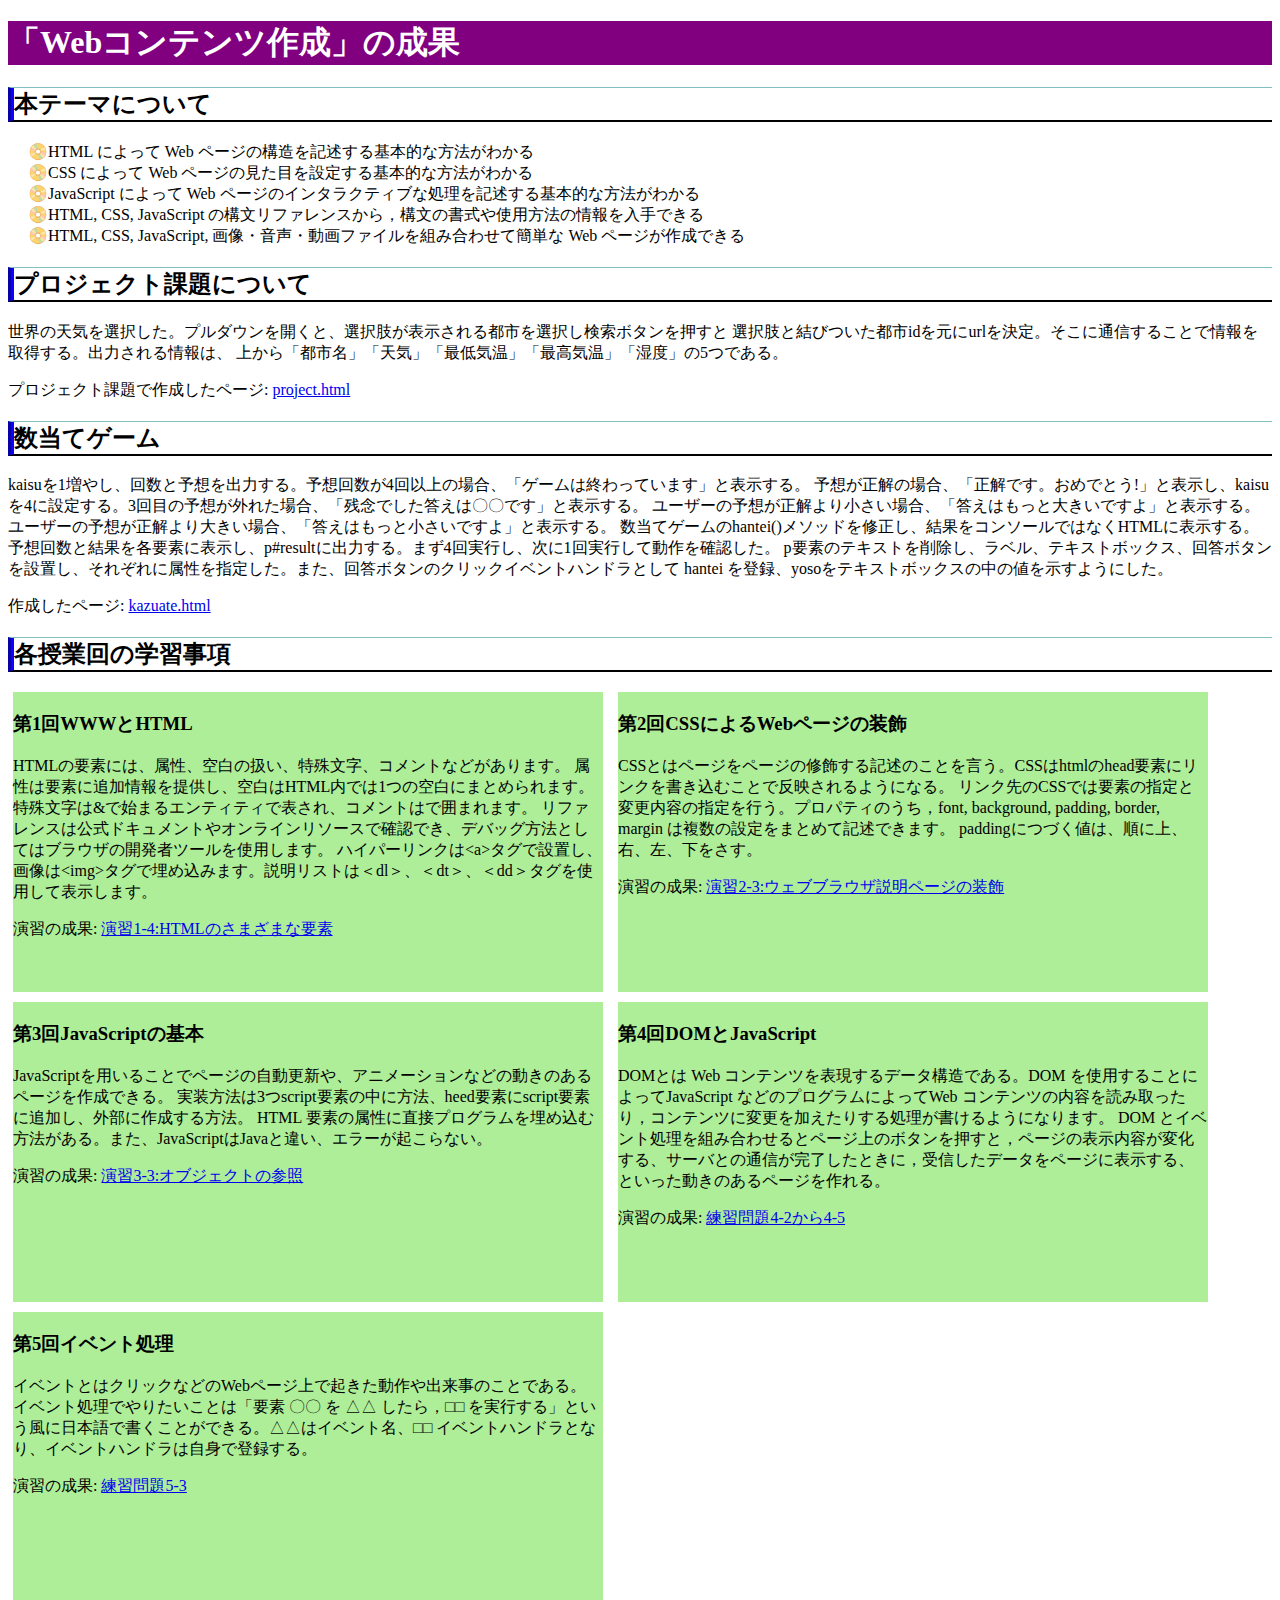
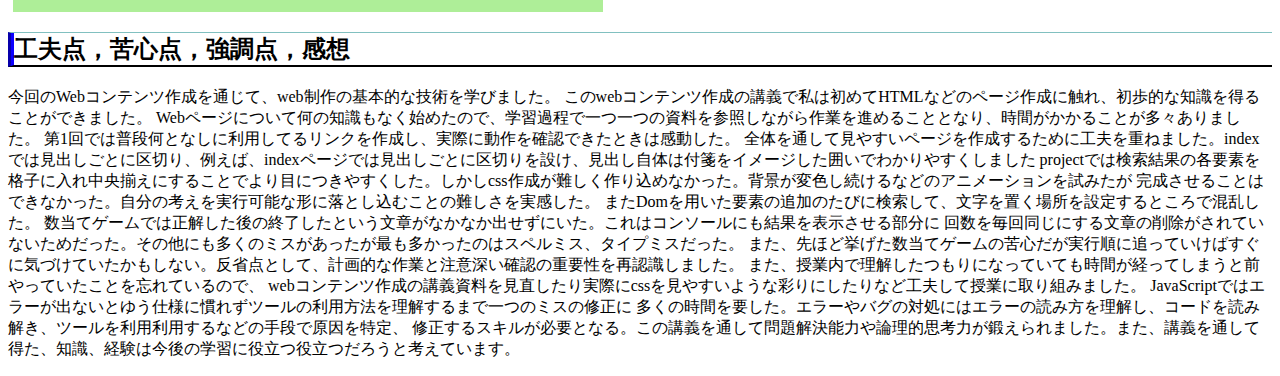
<file: index.html>
<!DOCTYPE html>
<html>
<head>
  <meta charset="utf-8">
  <title>My test page</title>
  <link rel="stylesheet" href="styles.css">
</head>
<body>
  <h1>「Webコンテンツ作成」の成果</h1>
  <h2>本テーマについて</h2>
  <ul>
    <li>HTML によって Web ページの構造を記述する基本的な方法がわかる</li>
    <li>CSS によって Web ページの見た目を設定する基本的な方法がわかる</li>
    <li>JavaScript によって Web ページのインタラクティブな処理を記述する基本的な方法がわかる</li>
    <li>HTML, CSS, JavaScript の構文リファレンスから，構文の書式や使用方法の情報を入手できる</li>
    <li>HTML, CSS, JavaScript, 画像・音声・動画ファイルを組み合わせて簡単な Web ページが作成できる</li>
  </ul>
  
  <h2>プロジェクト課題について</h2>
  <p>
    世界の天気を選択した。プルダウンを開くと、選択肢が表示される都市を選択し検索ボタンを押すと
    選択肢と結びついた都市idを元にurlを決定。そこに通信することで情報を取得する。出力される情報は、
    上から「都市名」「天気」「最低気温」「最高気温」「湿度」の5つである。
  </p>
  <p>プロジェクト課題で作成したページ:
    <a href="https://g384842023.github.io/medialabo/project.html" target="_blank">project.html</a>
  </p>
  
  <h2>数当てゲーム</h2>
  <p>
    kaisuを1増やし、回数と予想を出力する。予想回数が4回以上の場合、「ゲームは終わっています」と表示する。
    予想が正解の場合、「正解です。おめでとう!」と表示し、kaisuを4に設定する。3回目の予想が外れた場合、「残念でした答えは〇〇です」と表示する。
    ユーザーの予想が正解より小さい場合、「答えはもっと大きいですよ」と表示する。ユーザーの予想が正解より大きい場合、「答えはもっと小さいですよ」と表示する。
    数当てゲームのhantei()メソッドを修正し、結果をコンソールではなくHTMLに表示する。
    予想回数と結果を各要素に表示し、p#resultに出力する。まず4回実行し、次に1回実行して動作を確認した。
    p要素のテキストを削除し、ラベル、テキストボックス、回答ボタンを設置し、それぞれに属性を指定した。また、回答ボタンのクリックイベントハンドラとして hantei を登録、yosoをテキストボックスの中の値を示すようにした。
  </p>
  <p>作成したページ:
    <a href="https://g384842023.github.io/medialabo/kazuate.html" target="_blank">kazuate.html</a>
  </p>
  
  <h2>各授業回の学習事項</h2>
  <div id="zentai">
    <div>
      <h3>第1回WWWとHTML</h3>
      <p>
        HTMLの要素には、属性、空白の扱い、特殊文字、コメントなどがあります。
        属性は要素に追加情報を提供し、空白はHTML内では1つの空白にまとめられます。
        特殊文字は&で始まるエンティティで表され、コメントは<!-- -->で囲まれます。
        リファレンスは公式ドキュメントやオンラインリソースで確認でき、デバッグ方法としてはブラウザの開発者ツールを使用します。
        ハイパーリンクは&lt;a&gt;タグで設置し、画像は&lt;img&gt;タグで埋め込みます。説明リストは＜dl＞、＜dt＞、＜dd＞タグを使用して表示します。
      </p>
      <p>演習の成果:
        <a href="https://g384842023.github.io/medialabo/practice-html/elements.html" target="_blank">演習1-4:HTMLのさまざまな要素</a>
      </p>
    </div>
    <div>
      <h3>第2回CSSによるWebページの装飾</h3>
      <p>
        CSSとはページをページの修飾する記述のことを言う。CSSはhtmlのhead要素にリンクを書き込むことで反映されるようになる。
        リンク先のCSSでは要素の指定と変更内容の指定を行う。プロパティのうち，font, background, padding, border, margin は複数の設定をまとめて記述できます。
        paddingにつづく値は、順に上、右、左、下をさす。
      </p>
      <p>演習の成果:
        <a href="https://g384842023.github.io/medialabo/practice-css/browser-intro.html" target="_blank">演習2-3:ウェブブラウザ説明ページの装飾</a>
      </p>
    </div>
    <div>
      <h3>第3回JavaScriptの基本</h3>
      <p>
        JavaScriptを用いることでページの自動更新や、アニメーションなどの動きのあるページを作成できる。
        実装方法は3つscript要素の中に方法、heed要素にscript要素に追加し、外部に作成する方法。
        HTML 要素の属性に直接プログラムを埋め込む方法がある。また、JavaScriptはJavaと違い、エラーが起こらない。
      </p>
      <p>演習の成果:
        <a href="https://g384842023.github.io/medialabo/practice-js/obj-practice.html" target="_blank">演習3-3:オブジェクトの参照</a>
      </p>
    </div>
    <div>
      <h3>第4回DOMとJavaScript</h3>
      <p>
        DOMとは Web コンテンツを表現するデータ構造である。DOM を使用することによってJavaScript などのプログラムによってWeb コンテンツの内容を読み取ったり，コンテンツに変更を加えたりする処理が書けるようになります。
        DOM とイベント処理を組み合わせるとページ上のボタンを押すと，ページの表示内容が変化する、サーバとの通信が完了したときに，受信したデータをページに表示する、といった動きのあるページを作れる。
      </p>
      <p>演習の成果:
        <a href="https://g384842023.github.io/medialabo/practice-dom/dom-exercise.html" target="_blank">練習問題4-2から4-5</a>
      </p>
    </div>
    <div>
      <h3>第5回イベント処理</h3>
      <p>
        イベントとはクリックなどのWebページ上で起きた動作や出来事のことである。
        イベント処理でやりたいことは「要素 〇〇 を △△ したら，□□ を実行する」という風に日本語で書くことができる。△△はイベント名、□□ イベントハンドラとなり、イベントハンドラは自身で登録する。
      </p>
      <p>演習の成果:
        <a href="https://g384842023.github.io/medialabo/practice-event/event-list.html" target="_blank">練習問題5-3</a>
      </p>
    </div>
  </div>
  
  <h2>工夫点，苦心点，強調点，感想</h2>
  <p>
    今回のWebコンテンツ作成を通じて、web制作の基本的な技術を学びました。
    このwebコンテンツ作成の講義で私は初めてHTMLなどのページ作成に触れ、初歩的な知識を得ることができました。
    Webページについて何の知識もなく始めたので、学習過程で一つ一つの資料を参照しながら作業を進めることとなり、時間がかかることが多々ありました。
    第1回では普段何となしに利用してるリンクを作成し、実際に動作を確認できたときは感動した。
    全体を通して見やすいページを作成するために工夫を重ねました。indexでは見出しごとに区切り、例えば、indexページでは見出しごとに区切りを設け、見出し自体は付箋をイメージした囲いでわかりやすくしました
   projectでは検索結果の各要素を格子に入れ中央揃えにすることでより目につきやすくした。しかしcss作成が難しく作り込めなかった。背景が変色し続けるなどのアニメーションを試みたが
   完成させることはできなかった。自分の考えを実行可能な形に落とし込むことの難しさを実感した。
   またDomを用いた要素の追加のたびに検索して、文字を置く場所を設定するところで混乱した。
   数当てゲームでは正解した後の終了したという文章がなかなか出せずにいた。これはコンソールにも結果を表示させる部分に
   回数を毎回同じにする文章の削除がされていないためだった。その他にも多くのミスがあったが最も多かったのはスペルミス、タイプミスだった。
   また、先ほど挙げた数当てゲームの苦心だが実行順に追っていけばすぐに気づけていたかもしない。反省点として、計画的な作業と注意深い確認の重要性を再認識しました。
   また、授業内で理解したつもりになっていても時間が経ってしまうと前やっていたことを忘れているので、
   webコンテンツ作成の講義資料を見直したり実際にcssを見やすいような彩りにしたりなど工夫して授業に取り組みました。
   JavaScriptではエラーが出ないとゆう仕様に慣れずツールの利用方法を理解するまで一つのミスの修正に
   多くの時間を要した。エラーやバグの対処にはエラーの読み方を理解し、コードを読み解き、ツールを利用利用するなどの手段で原因を特定、
   修正するスキルが必要となる。この講義を通して問題解決能力や論理的思考力が鍛えられました。また、講義を通して得た、知識、経験は今後の学習に役立つ役立つだろうと考えています。
  </p>
</body>
</html>
</file>
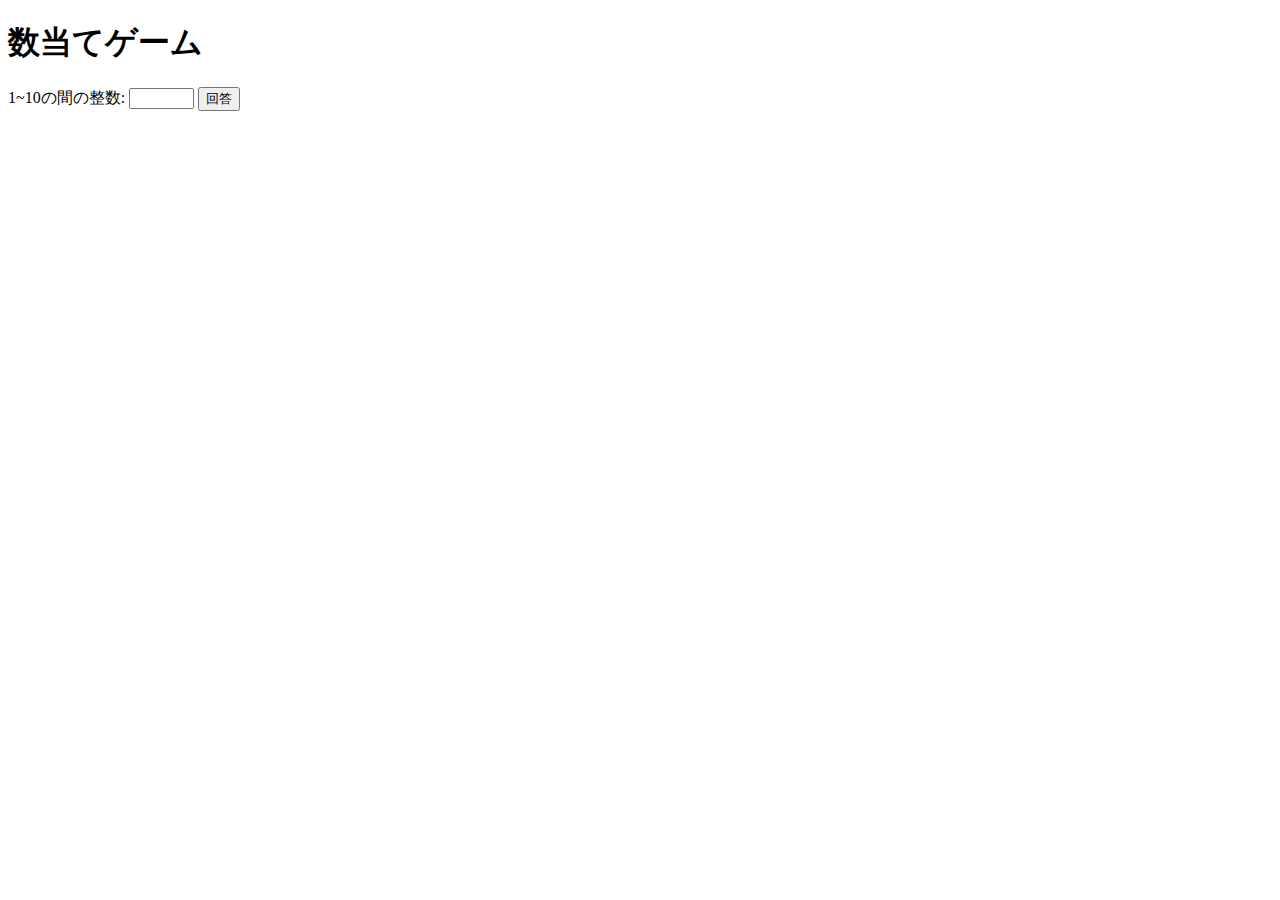
<file: kazuate.html>
<!DOCTYPE html>
<html>
  <head>
    <meta charset="utf-8">
    <title>数当てゲーム</title>
    <script src="kazuate.js" defer></script>
  </head>

  <body>
    <h1>数当てゲーム</h1>
    <label for="seisu">1~10の間の整数: </label>
    <input type="text" name="yoso" size="5">
    <button id="print">回答</button>
    <p><span id="kaisu"></span></p>
    <p><span id="result"></span></p>
  </body>
</html>
</file>
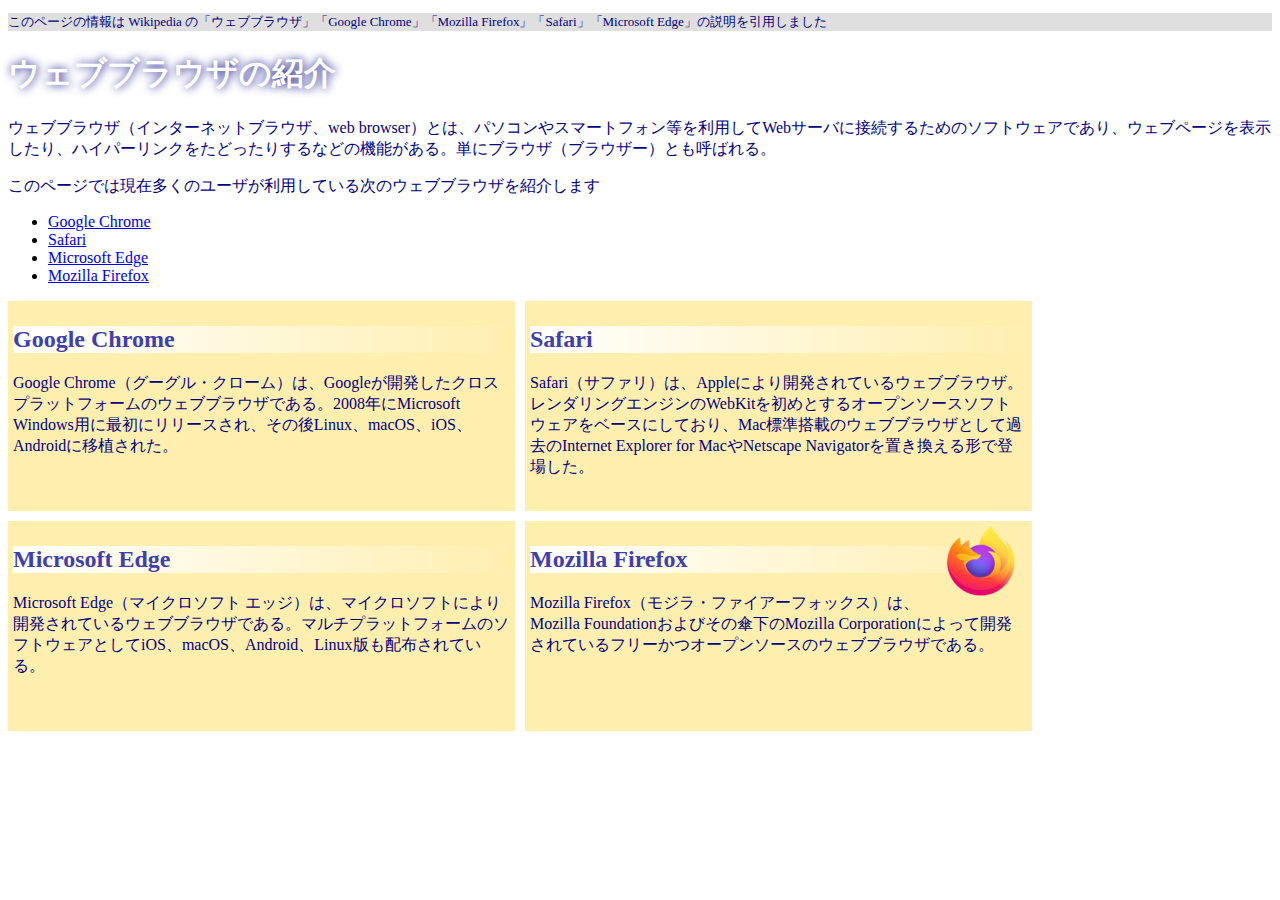
<file: practice-css/browser-intro.html>
<!doctype html>
<html lang="ja">
<head>
    <meta charset="utf-8">
    <title>ウェブブラウザの紹介</title>
	<link rel="stylesheet" href="browser-intro.css">
</head>

<body>

<p class="info">このページの情報は Wikipedia の「ウェブブラウザ」「Google Chrome」「Mozilla Firefox」「Safari」「Microsoft Edge」の説明を引用しました</p>

<h1>ウェブブラウザの紹介</h1>

<p>ウェブブラウザ（インターネットブラウザ、web browser）とは、パソコンやスマートフォン等を利用してWebサーバに接続するためのソフトウェアであり、ウェブページを表示したり、ハイパーリンクをたどったりするなどの機能がある。単にブラウザ（ブラウザー）とも呼ばれる。</p>

<p>このページでは現在多くのユーザが利用している次のウェブブラウザを紹介します</p>
<ul>
	<li><a href="https://ja.wikipedia.org/wiki/Google_Chrome">Google Chrome<a></li>
	<li><a href="https://ja.wikipedia.org/wiki/Safari">Safari</a></li>
	<li><a href="https://ja.wikipedia.org/wiki/Microsoft_Edge">Microsoft Edge</a></li>
	<li><a href="https://ja.wikipedia.org/wiki/Mozilla_Firefox">Mozilla Firefox</a></li>
</ul>


<div id="zentai">

<div>
<h2>Google Chrome</h2>
<p>Google Chrome（グーグル・クローム）は、Googleが開発したクロスプラットフォームのウェブブラウザである。2008年にMicrosoft Windows用に最初にリリースされ、その後Linux、macOS、iOS、Androidに移植された。</p>
</div>

<div>
<h2>Safari</h2>
<p>Safari（サファリ）は、Appleにより開発されているウェブブラウザ。レンダリングエンジンのWebKitを初めとするオープンソースソフトウェアをベースにしており、Mac標準搭載のウェブブラウザとして過去のInternet Explorer for MacやNetscape Navigatorを置き換える形で登場した。</p>
</div>

<div>
<h2>Microsoft Edge</h2>
<p>Microsoft Edge（マイクロソフト エッジ）は、マイクロソフトにより開発されているウェブブラウザである。マルチプラットフォームのソフトウェアとしてiOS、macOS、Android、Linux版も配布されている。</p>
</div>

<div>
<img src="firefox_icon.png">
<h2>Mozilla Firefox</h2>
<p>Mozilla Firefox（モジラ・ファイアーフォックス）は、Mozilla Foundationおよびその傘下のMozilla Corporationによって開発されているフリーかつオープンソースのウェブブラウザである。</p>
</div>

</div>

</body>

</html>
</file>
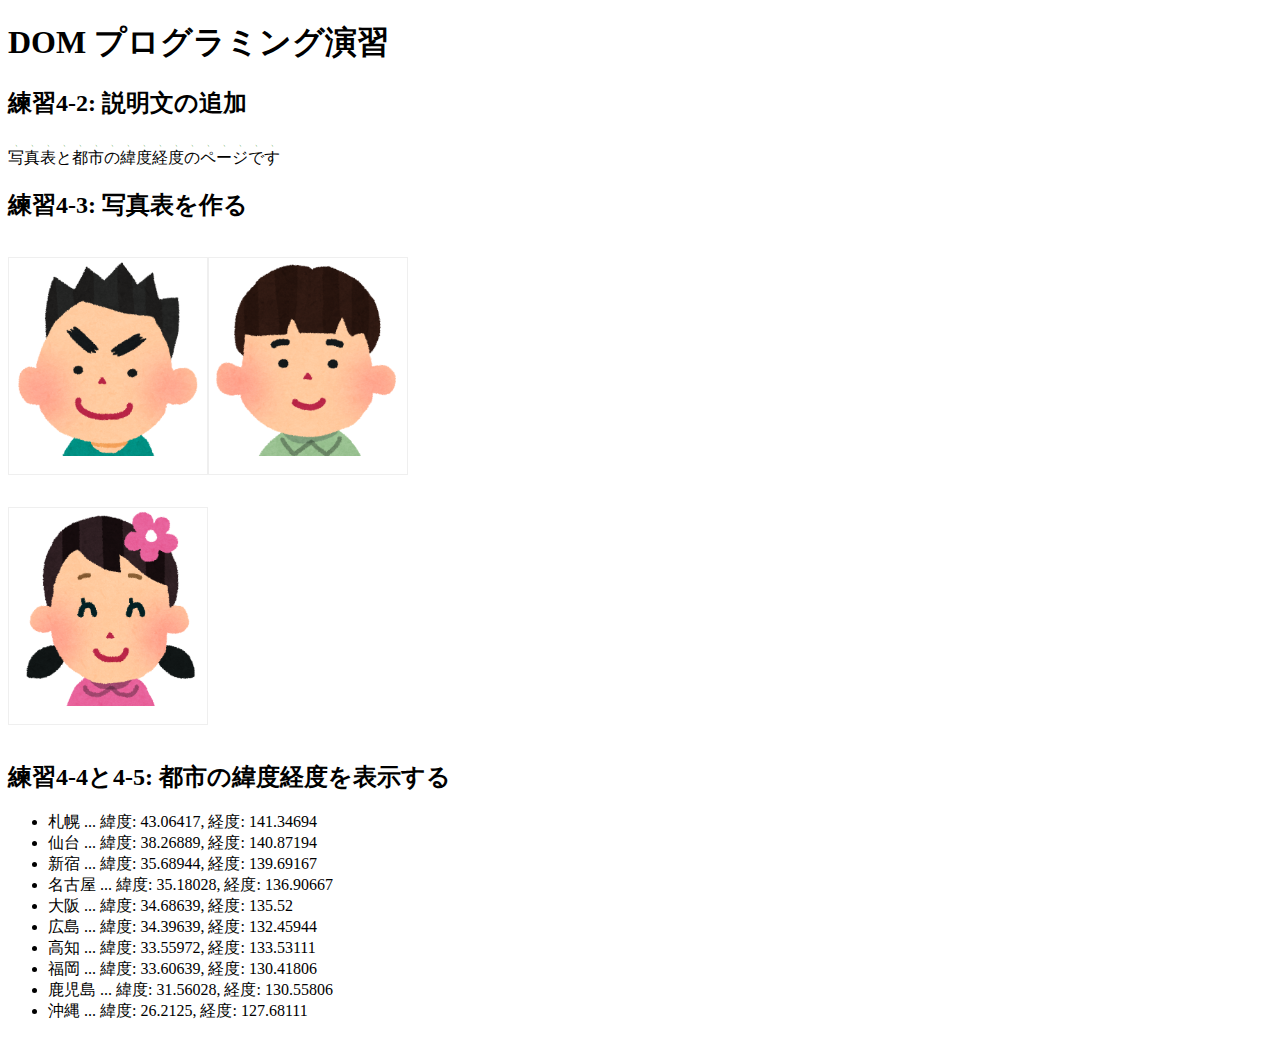
<file: practice-dom/dom-exercise.html>
<!DOCTYPE html>
<html>
  <head>
    <title>練習4-2から4-5</title>
	<link rel="stylesheet" href="dom-exercise.css">
	<script src="dom-exercise.js" defer></script>
  </head>

  <body>
	  <!-- 注意: 
		  このファイルをエディタで直接編集しないこと！
	  -->

	  <h1>DOM プログラミング演習</h1>

	  <h2 id="ex42">練習4-2: 説明文の追加</h2>

	  <h2>練習4-3: 写真表を作る</h2>
	  <div id="phototable"></div>

	  <h2>練習4-4と4-5: 都市の緯度経度を表示する</h2>
	  <ul id="location">
		<li>この要素は JavaScript プログラムで削除すること</li>
		<li>この要素は JavaScript プログラムで削除すること</li>
		<li>この要素は JavaScript プログラムで削除すること</li>
	  </ul>
  </body>
</html>
</file>
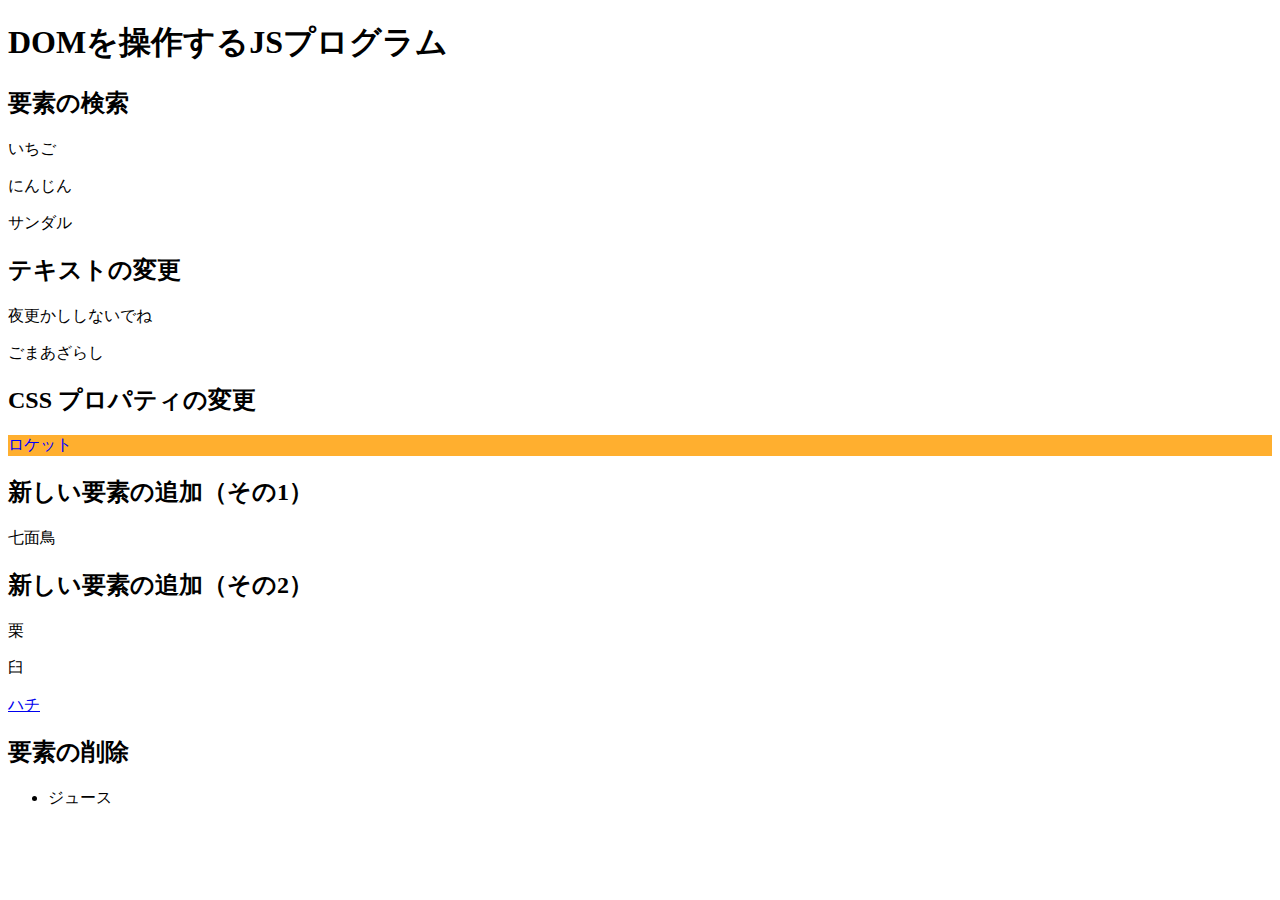
<file: practice-dom/dom-intro.html>
<!DOCTYPE html>
<html>
  <head>
    <title>DOMを操作するJSプログラム</title>
	<script src="dom-intro.js" defer></script>
  </head>
  

  <body>
	  <h1>DOMを操作するJSプログラム</h1>

	  <h2>要素の検索</h2>
	  <p id="strawberry">いちご</p>
	  <p class="cands">にんじん</p>
	  <p class="cands">サンダル</p>

	  <h2>テキストの変更</h2>
	  <p id="yacht">ヨット</p>
	  <p>ごま<span id="solt">しお</span></p>

	  <h2>CSS プロパティの変更</h2>
	  <p id="rocket">ロケット</p>
	  
	  <h2 id="addition">新しい要素の追加（その1）</h2>

	  <h2>新しい要素の追加（その2）</h2>
	  <div id="sarukani">
		  <p>栗</p>
		  <p>臼</p>
	  </div>

	  <h2>要素の削除</h2>
	  <ul>
		  <li id="whale">クジラ</li>
		  <li>ジュース</li>
	  </ul>
  </body>
</html>
</file>
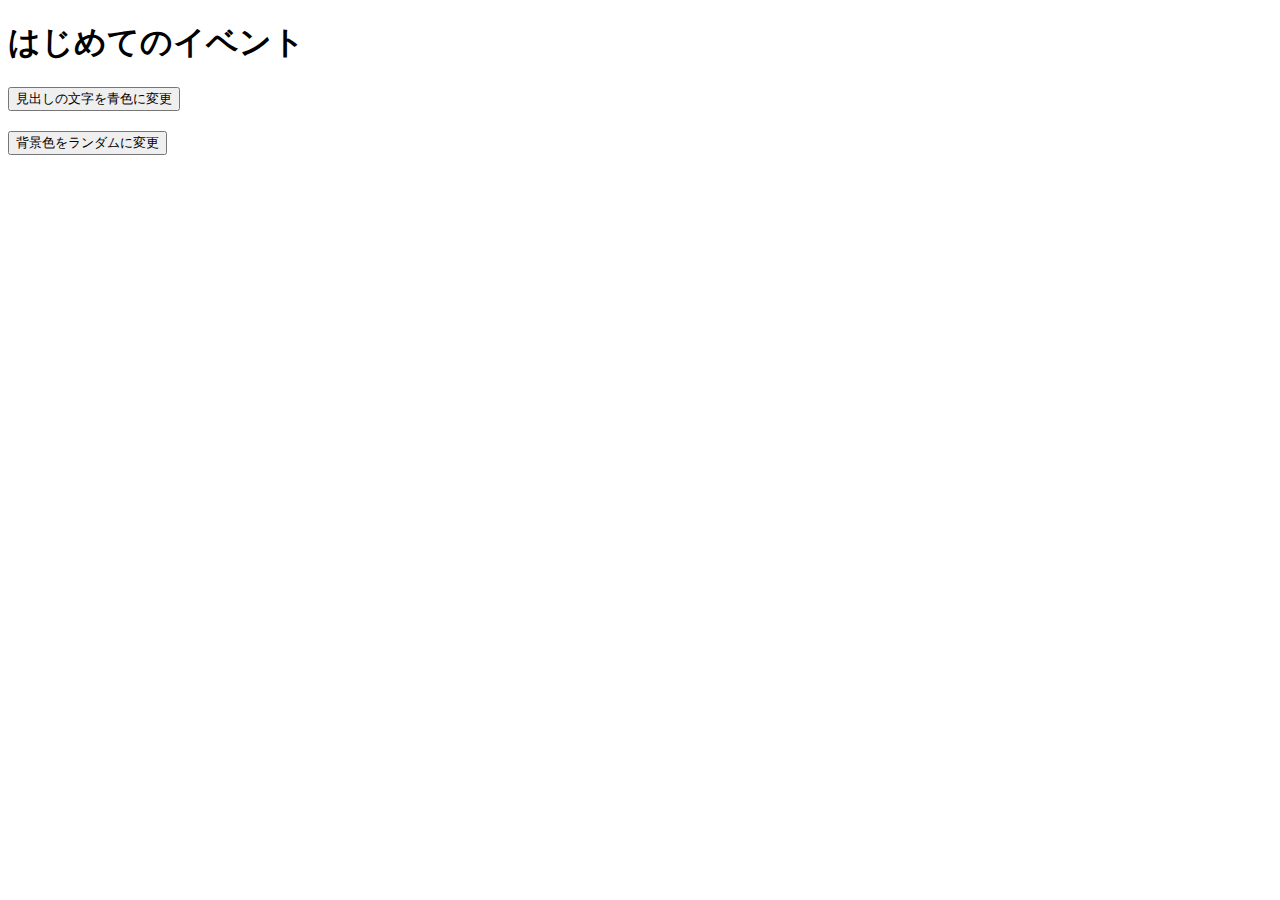
<file: practice-event/event-intro.html>
<!DOCTYPE html>
<html>
  <head>
    <title>はじめてのイベント</title>
	<link rel="stylesheet" href="event-intro.css">
	<script src="event-intro.js" defer></script>
  </head>

  <body>
    <h1>はじめてのイベント</h1>
	<button id="blue">見出しの文字を青色に変更</button>
	<button id="random">背景色をランダムに変更</button>
  </body>
</html>
</file>
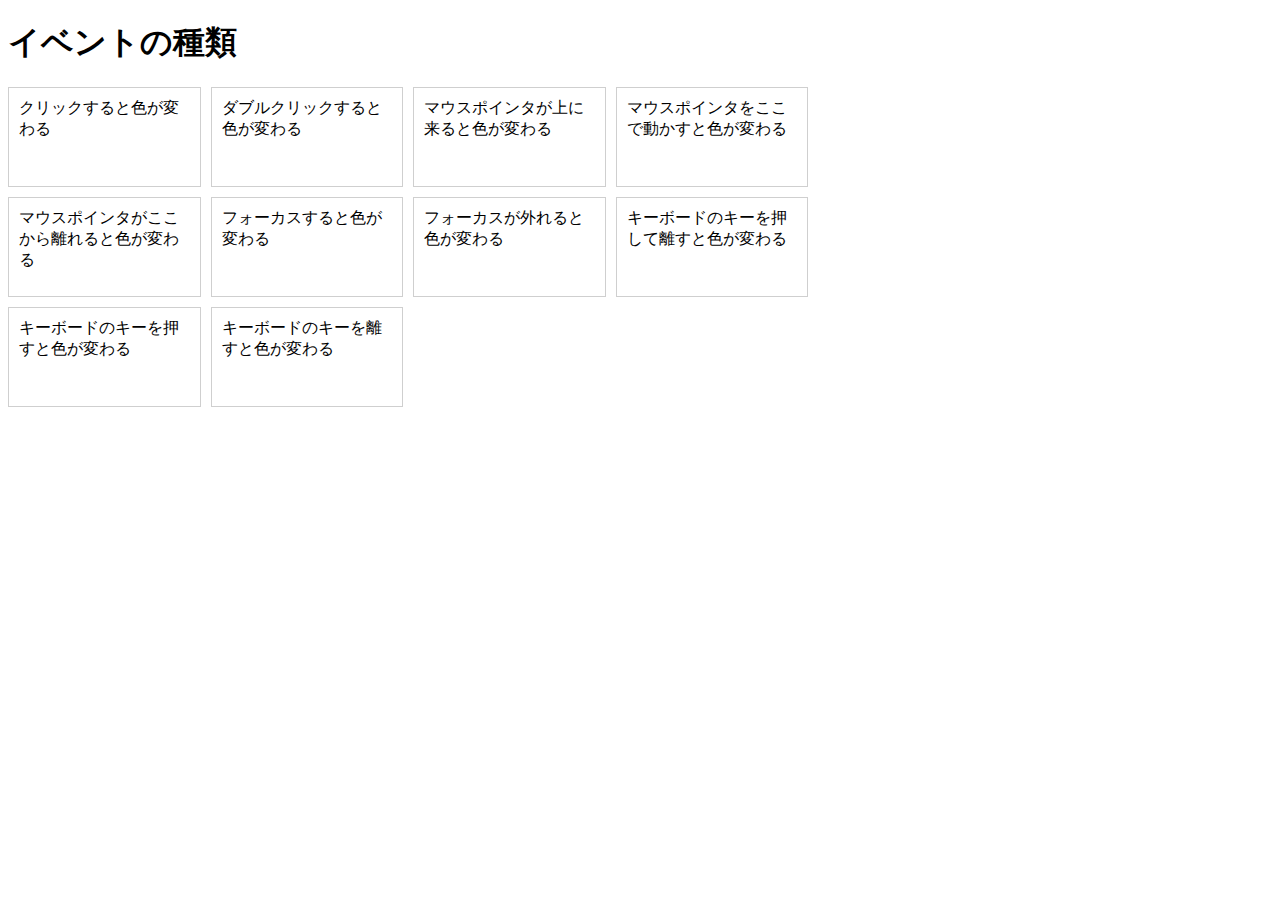
<file: practice-event/event-list.html>
<!DOCTYPE html>
<html>
  <head>
    <title>イベントの種類</title>
	<link rel="stylesheet" href="event-list.css">
	<script src="event-list.js" defer></script>
  </head>

  <body>
    <h1>イベントの種類</h1>
	<div id="main">
		<div class="cell" id="cell1">クリックすると色が変わる</div>
		<div class="cell" id="cell2">ダブルクリックすると色が変わる</div>
		<div class="cell" id="cell3">マウスポインタが上に来ると色が変わる</div>
		<div class="cell" id="cell4">マウスポインタをここで動かすと色が変わる</div>

		<div class="cell" id="cell5">マウスポインタがここから離れると色が変わる</div>
		<div class="cell" id="cell6" tabindex="1">フォーカスすると色が変わる</div>
		<div class="cell" id="cell7" tabindex="2">フォーカスが外れると色が変わる</div>
		<div class="cell" id="cell8" tabindex="3">キーボードのキーを押して離すと色が変わる</div>
		<div class="cell" id="cell9" tabindex="4">キーボードのキーを押すと色が変わる</div>
		<div class="cell" id="cell10" tabindex="5">キーボードのキーを離すと色が変わる</div>
  </body>
</html>
</file>
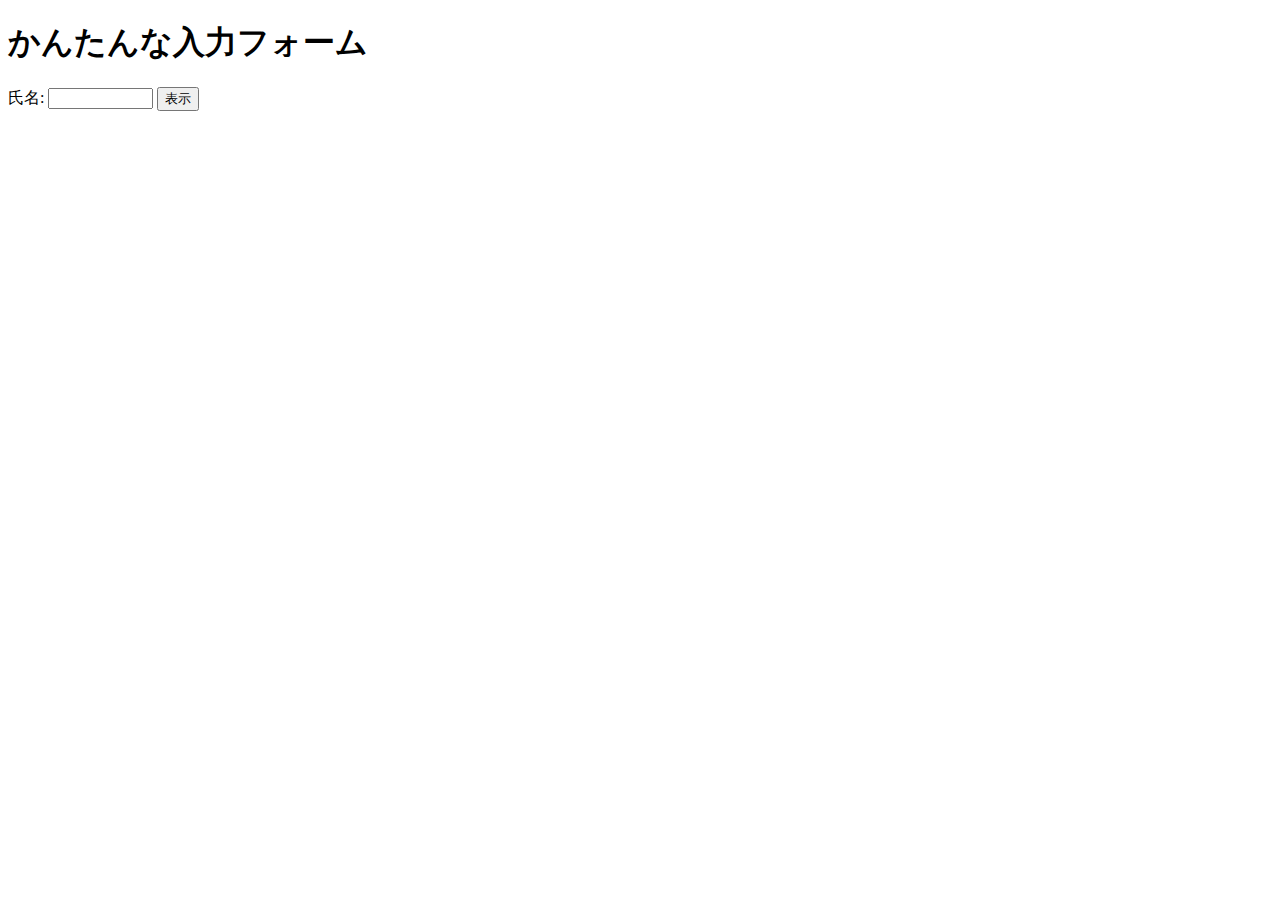
<file: practice-event/input-demo.html>
<!DOCTYPE html>
<html>
  <head>
    <title>かんたんな入力フォーム</title>
	<script src="input-demo.js" defer></script>
  </head>

  <body>
    <h1>かんたんな入力フォーム</h1>
	<label for="shimei">氏名: </label>
	<input type="text" name="shimei" size="10">
	<button id="print">表示</button>
  </body>
</html>
</file>
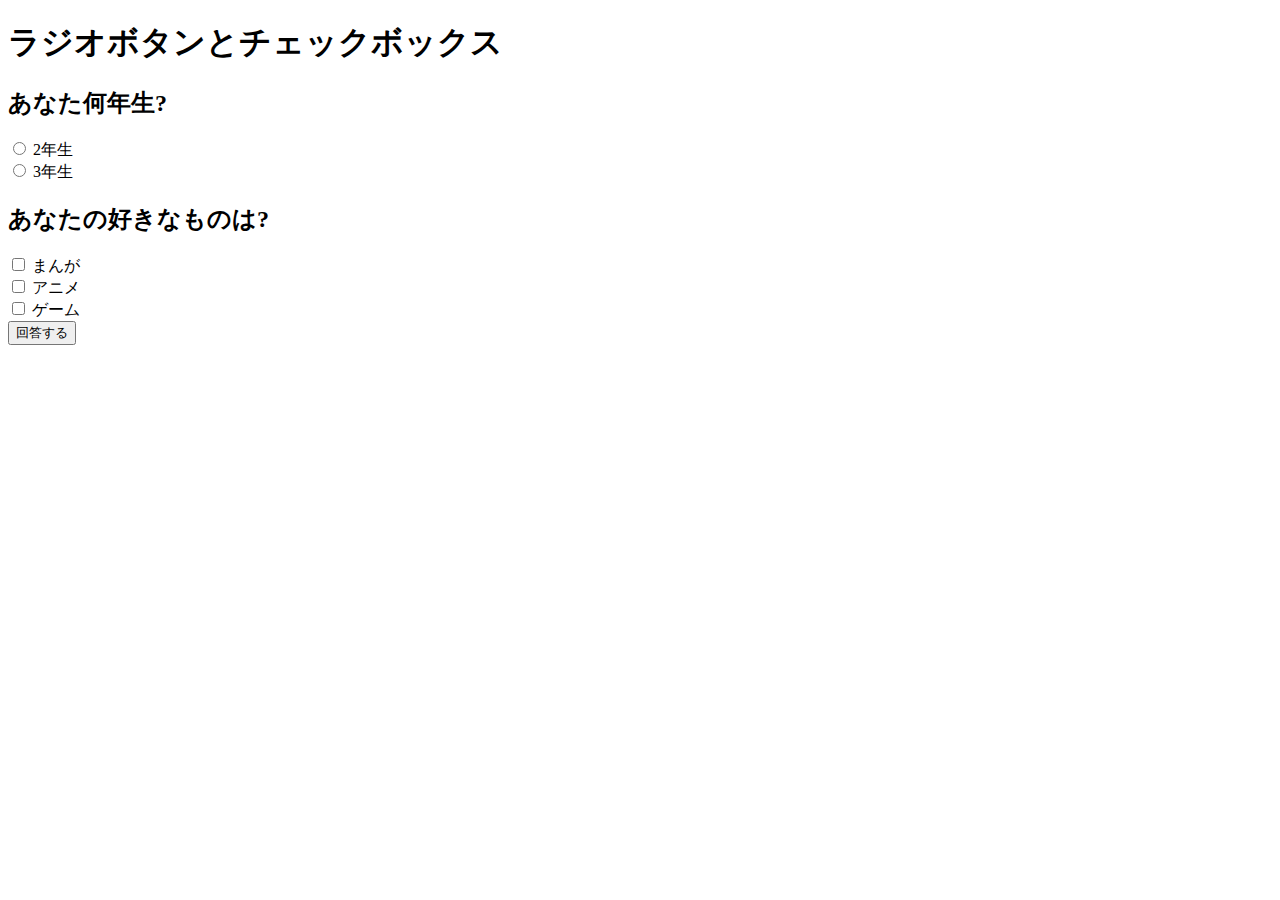
<file: practice-event/radio-checkbox-demo.html>
<!DOCTYPE html>
<html>
  <head>
    <title>ラジオボタンとチェックボックス</title>
	<script src="radio-checkbox-demo.js" defer></script>
  </head>

  <body>
    <h1>ラジオボタンとチェックボックス</h1>
	<h2>あなた何年生?</h2>
	<div>
		<input type="radio" name="year" id="year2" value="2">
		<label for="year2">2年生</label>
	</div>
	<div>
		<input type="radio" name="year" id="year3" value="3">
		<label for="year3">3年生</label>
	</div>

	<h2>あなたの好きなものは?</h2>
	<div>
		<input type="checkbox" name="hobby" id="manga" value="manga">
		<label for="manga">まんが</label>
	</div>
	<div>
		<input type="checkbox" name="hobby" id="anime" value="anime">
		<label for="anime">アニメ</label>
	</div>
	<div>
		<input type="checkbox" name="hobby" id="game" value="game">
		<label for="game">ゲーム</label>
	</div>

	<div>
		<button id="answer">回答する</button>
	</div>
  </body>
</html>
</file>
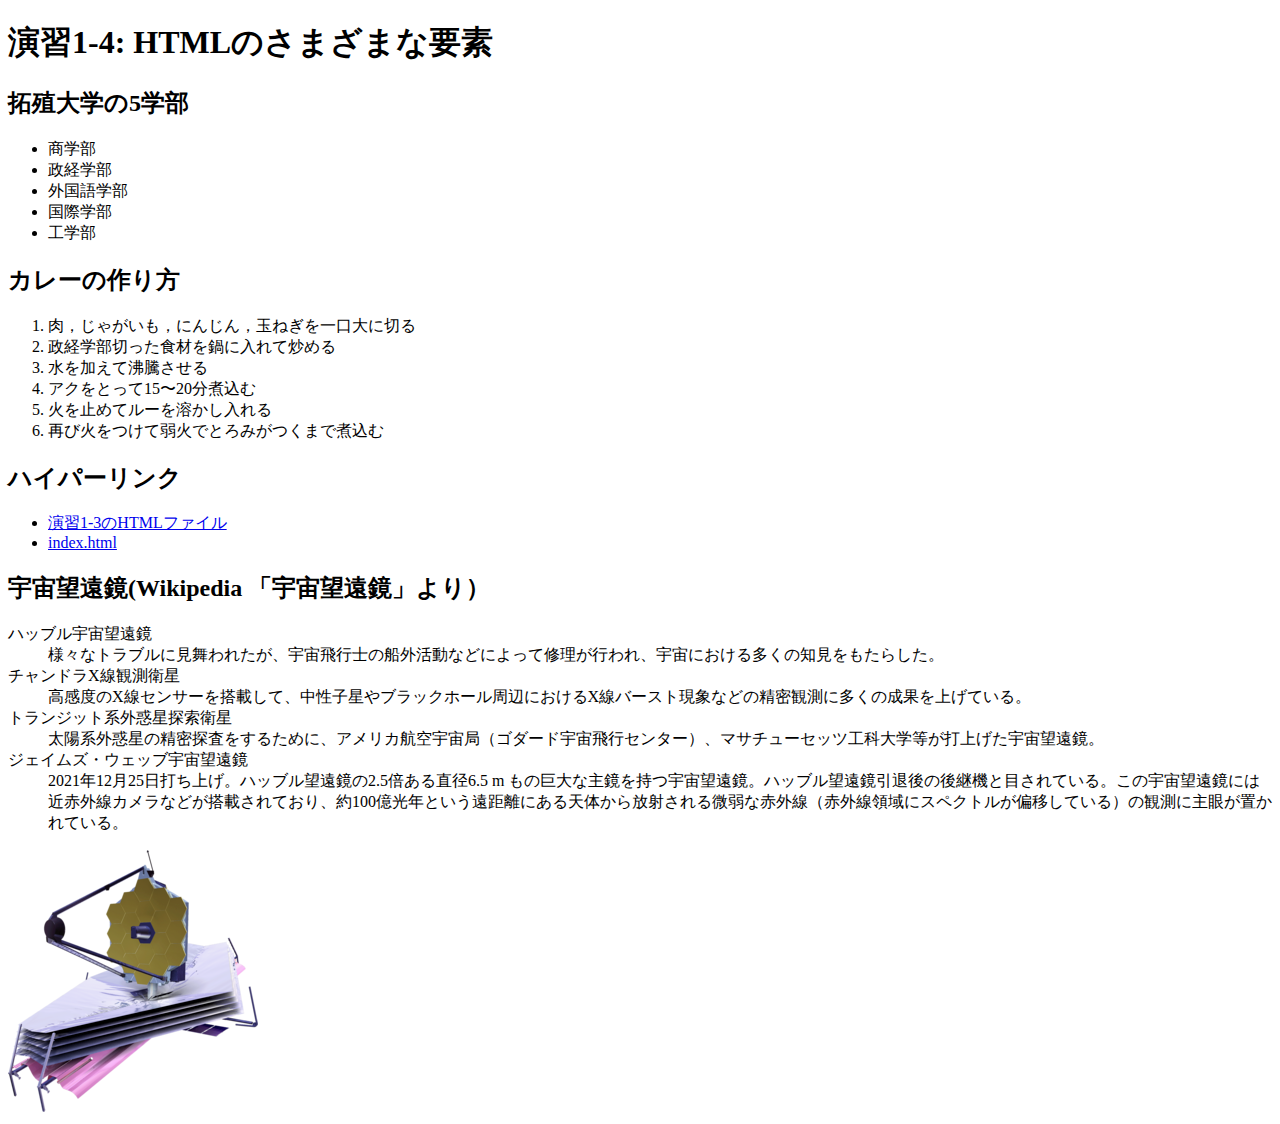
<file: practice-html/elements.html>
<!DOCTYPE html>
<html>
  <head>
    <meta charset="utf-8">
    <title>演習1-4: HTMLのさまざまな要素</title>
  </head>
  <body>
	<h1>演習1-4: HTMLのさまざまな要素</h1>
		<h2>拓殖大学の5学部</h2>
		<ul>
			<li>商学部</li>
			<li>政経学部</li>
			<li>外国語学部</li>
			<li>国際学部</li>
			<li>工学部</li>
		</ul>
		<h2>カレーの作り方</h2>
		<ol>
			<li>肉，じゃがいも，にんじん，玉ねぎを一口大に切る</li>
			<li>政経学部切った食材を鍋に入れて炒める</li>
			<li>水を加えて沸騰させる</li>
			<li>アクをとって15〜20分煮込む</li>
			<li>火を止めてルーを溶かし入れる</li>
			<li>再び火をつけて弱火でとろみがつくまで煮込む</li>
		</ol>
		<h2>ハイパーリンク</h2>
		<ul>
			<li><a href="structure.html" title="同じフォルダの別のファイルへのリンク" target="_blank">演習1-3のHTMLファイル</a></li>
		
			<li><a href="../index.html" title="1つ外のフォルダの別ファイルへのリンク" target="_blank">index.html</a></li>
		</ul>
		<h2>宇宙望遠鏡(Wikipedia 「宇宙望遠鏡」より）</h2>
		<dl>
			<dt>ハッブル宇宙望遠鏡</dt>
				<dd>様々なトラブルに見舞われたが、宇宙飛行士の船外活動などによって修理が行われ、宇宙における多くの知見をもたらした。</dd>
			<dt>チャンドラX線観測衛星</dt>
				<dd>高感度のX線センサーを搭載して、中性子星やブラックホール周辺におけるX線バースト現象などの精密観測に多くの成果を上げている。</dd>
			<dt>トランジット系外惑星探索衛星</dt>
				<dd>太陽系外惑星の精密探査をするために、アメリカ航空宇宙局（ゴダード宇宙飛行センター）、マサチューセッツ工科大学等が打上げた宇宙望遠鏡。</dd>
			<dt>ジェイムズ・ウェッブ宇宙望遠鏡</dt>
				<dd>2021年12月25日打ち上げ。ハッブル望遠鏡の2.5倍ある直径6.5 m もの巨大な主鏡を持つ宇宙望遠鏡。ハッブル望遠鏡引退後の後継機と目されている。この宇宙望遠鏡には近赤外線カメラなどが搭載されており、約100億光年という遠距離にある天体から放射される微弱な赤外線（赤外線領域にスペクトルが偏移している）の観測に主眼が置かれている。</dd>
		</dl>
		<img src="https://g384842023.github.io/medialabo/practice-html/JWST_spacecraft_model_2.png" alt="JWSTの画像">
  </body>
</html>
</file>
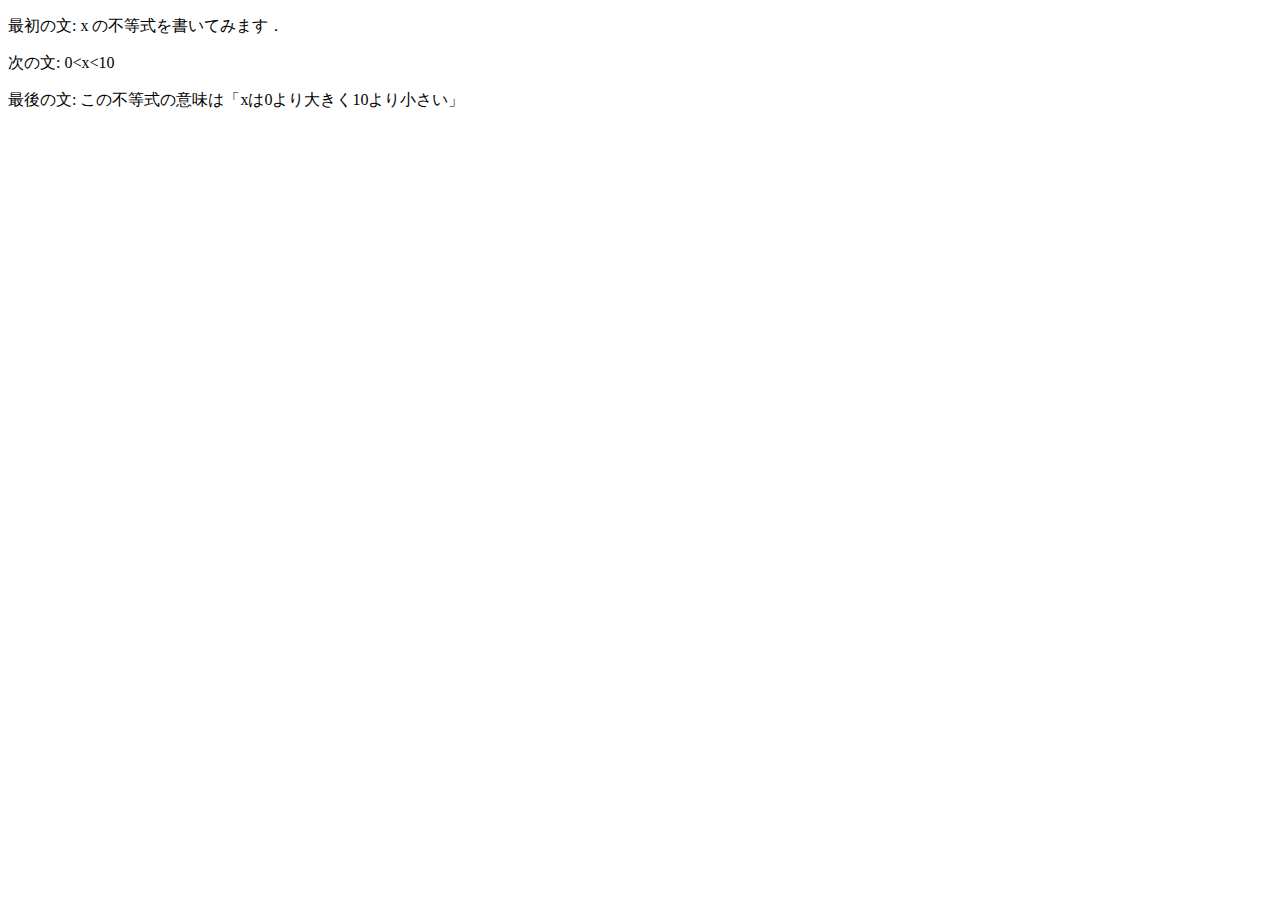
<file: practice-html/structure.html>
<!DOCTYPE html>
<html>
   <head>
      <meta charset="utf-8">
      <title>演習1-3</title>
   </head>
   <body>
      <p>最初の文: x の不等式を書いてみます．</p>
         <p>次の文: 0&lt;x&lt;10</p>
         <p>最後の文: この不等式の意味は「xは0より大きく10より小さい」</p>

      <!--<p>これは不要な文章です．</p>-->
   </body>
</html>
</file>
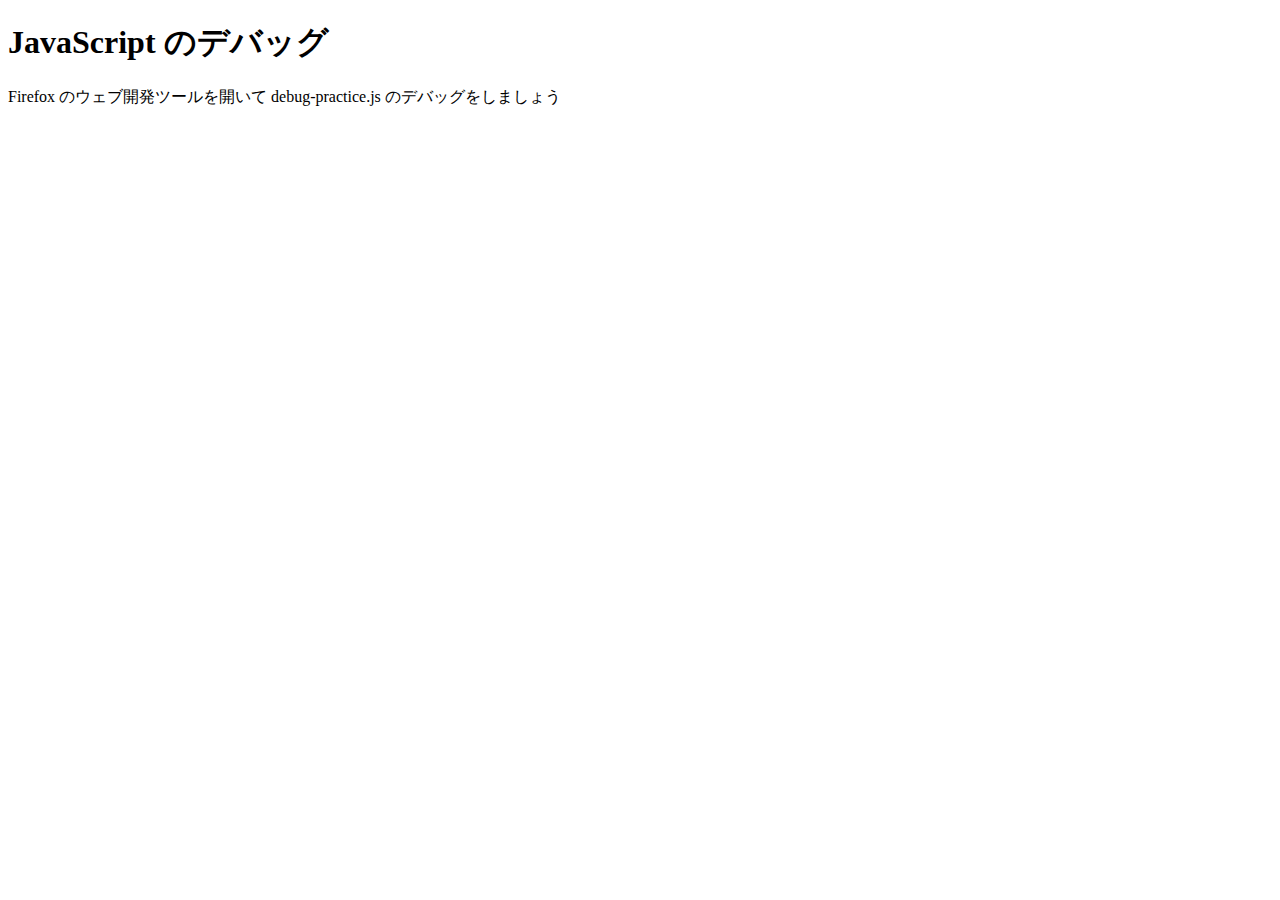
<file: practice-js/debug-practice.html>
<!DOCTYPE html>
<html>
  <head>
    <meta charset="utf-8">
    <title>JavaScript のデバッグ</title>
	<script src="debug-practice.js" defer></script>
  </head>

  <body>
    <h1>JavaScript のデバッグ</h1>

    <p>Firefox のウェブ開発ツールを開いて debug-practice.js のデバッグをしましょう</p>
  </body>
</html>
</file>
<file: styles.css>
h1 {
    color: white;
    background-color: purple;
}

div#zentai> div {
	margin-left: 5px;
	background-color: #aeee98;
}

ul {
    list-style-type: "\1F4C0";
}

h2{
    border-top: 1px solid rgba(0, 127, 127, 0.494);
    border-bottom: 2px solid rgb(0, 0, 0);
    border-left: 6px groove rgb(13, 0, 255);
}


div#zentai {
    display: grid;
    grid-template-columns: 1fr 1fr;
    grid-auto-rows: 300px;
    grid-gap: 10px;
    width: 1200px;
}
</file>
<file: practice-css/browser-intro.css>
p {
	color: navy;
}

p.info {
	font-size: 10pt;
	font-size: small;
	background-color: #dfdfdf
}

h1 {
	color: white;
	text-shadow: navy 1px 0 10px;
}

h2 {
	font-family: cursive;
    color: #3f3faf;
    background: linear-gradient(to right,white, #ffefaf);
}

div#zentai {
	display: grid;
    grid-template-columns: 1fr 1fr;
    grid-gap: 10px;
    width: 1024px;
}

div#zentai > div {
	height: 200px;
    padding: 5px;
    background-color: #ffefaf;
}

div#zentai > div > img {
    float: right;
    margin-right: 10px;
}
</file>
<file: practice-dom/dom-exercise.css>
div#phototable {
	display: grid; 
	grid-template-columns: 1fr 1fr;
    grid-auto-rows: 250px;
    width: 400px;
}

div#phototable > p {
	border: 1px solid #efefef;
	
}

div#phototable > p > img {
	display: block;
	width: 100%;
}
</file>
<file: practice-event/event-intro.css>
button {
	display: block;
	margin-top: 20px;
}
</file>
<file: practice-event/event-list.css>
#main {
	display: grid;
	grid-template-columns: 1fr 1fr 1fr 1fr;
	grid-auto-rows: 100px;
	grid-gap: 10px;
	width: 800px;
}

.cell {
	padding: 10px;
	border: 1px solid #cfcfcf;
}

.cell:focus {
	border: 1px solid black;
}
</file>
